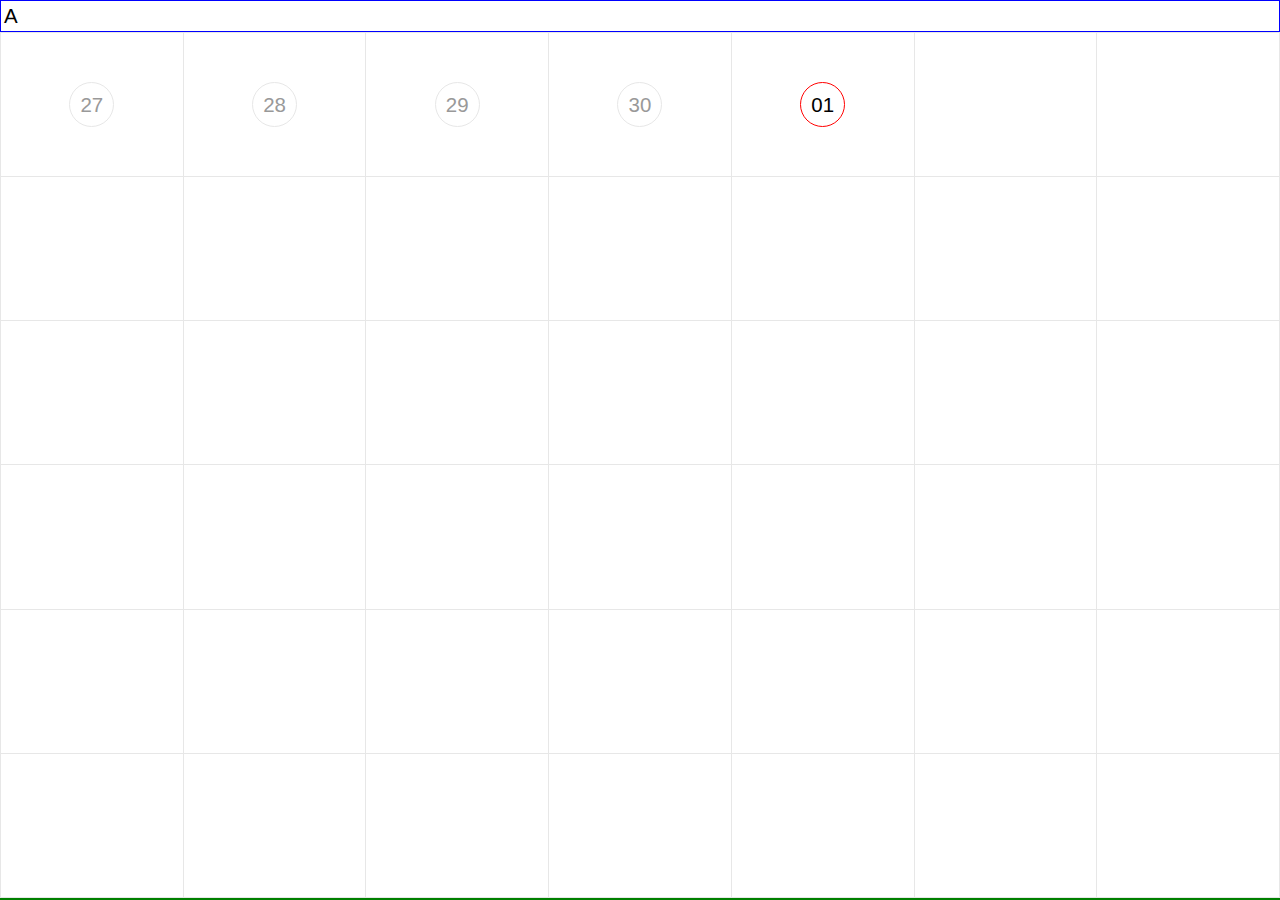
<file: grid3.html>
<!DOCTYPE html>
<html>
    <head>
        <meta name="viewport" content="width=device-width, initial-scale=1, viewport-fit=cover">
        <link rel="stylesheet" href="assets/style/grid3.css">
        <title>PWA Test</title>
    </head>
    <body>
        <main>
            <section class="toolbar">A</section>
            <section class="grid">
                <article class="other-month">
                    <span class="day-label">27</span>
                </article>
                <article class="other-month">
                    <span class="day-label">28</span>
                </article>
                <article class="other-month"><span class="day-label">29</span></article>
                <article class="other-month"><span class="day-label">30</span></article>
                <article>
                    <span class="day-label feriado">01</span>
                </article>
                <article></article>
                <article></article>
                <article></article>
                <article></article>
                <article></article>
                <article></article>
                <article></article>
                <article></article>
                <article></article>
                <article></article>
                <article></article>
                <article></article>
                <article></article>
                <article></article>
                <article></article>
                <article></article>
                <article></article>
                <article></article>
                <article></article>
                <article></article>
                <article></article>
                <article></article>
                <article></article>
                <article></article>
                <article></article>
                <article></article>
                <article></article>
                <article></article>
                <article></article>
                <article></article>
                <article></article>
                <article></article>
                <article></article>
                <article></article>
                <article></article>
                <article></article>
                <article></article>
            </section>
            <nav class="options"></nav>
        </main>
    </body>
</html>
</file>
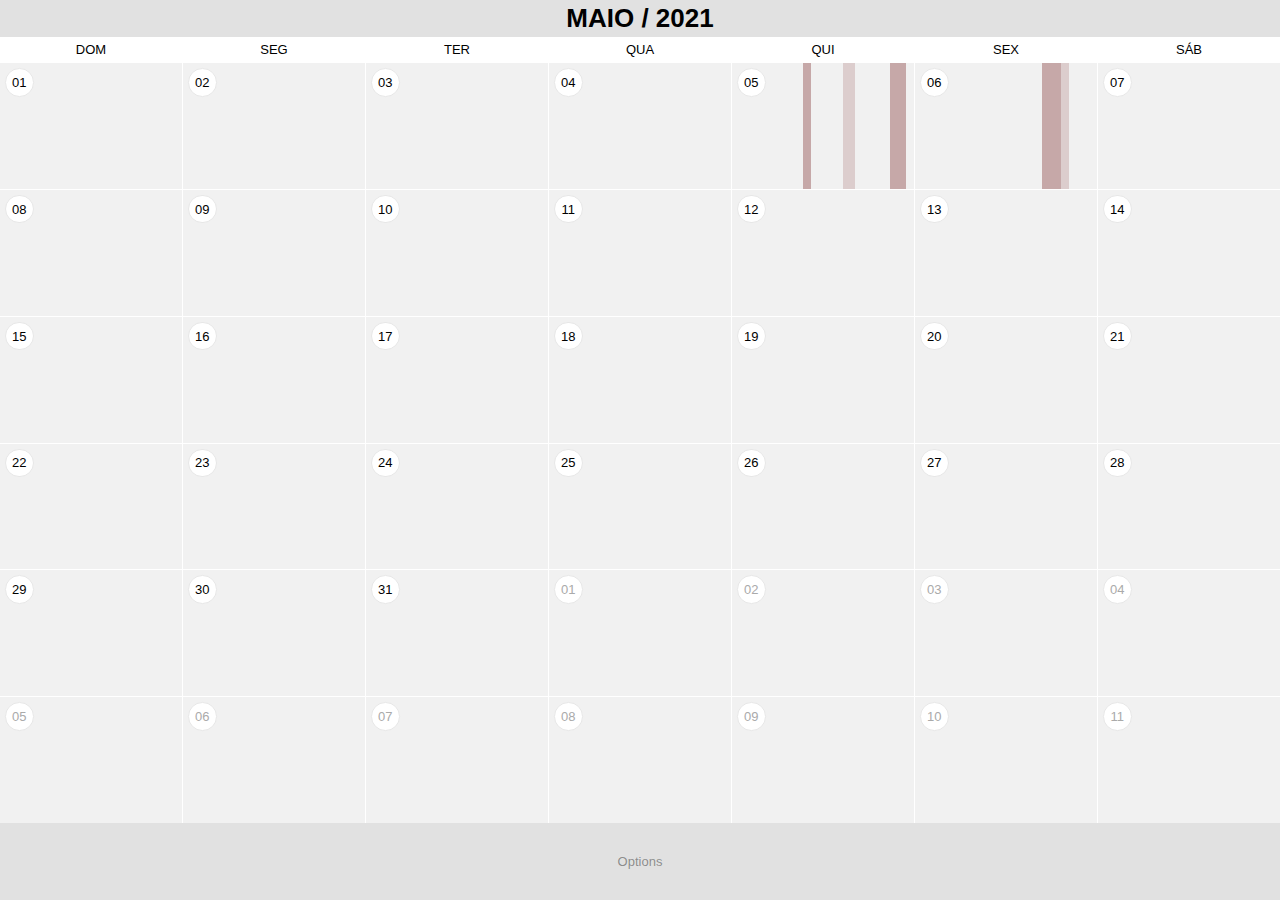
<file: grid4.html>
<!DOCTYPE html>
<html>
    <head>
        <meta name="viewport" content="width=device-width, initial-scale=1, viewport-fit=cover">
        <link rel="stylesheet" href="assets/style/grid4.css">
        <title>Grid Test</title>
    </head>
    <body>
        <main>
            <section class="toolbar"><h1>MAIO / 2021</h1></section>
            <section class="grid">
                <article class="day-week"><span>DOM</span></article>
                <article class="day-week"><span>SEG</span></article>
                <article class="day-week"><span>TER</span></article>
                <article class="day-week"><span>QUA</span></article>
                <article class="day-week"><span>QUI</span></article>
                <article class="day-week"><span>SEX</span></article>
                <article class="day-week"><span>SÁB</span></article>
                <article class="current-month"><span class="day-label">01</span></article>
                <article class="current-month"><span class="day-label">02</span></article>
                <article class="current-month"><span class="day-label">03</span></article>
                <article class="current-month"><span class="day-label">04</span></article>
                <article class="current-month"><span class="day-label">05</span>
                    <div class="horario" id="h1" data-horario="09:00-10:00" style="top: 39.13%; height: 4.34%; left:39.13%; width:4.34%;"></div>
                    <div class="horario" id="h2" data-horario="14:00-15:30" style="top: 60.86%; height: 6.52%; left:60.86%; width:6.52%;"></div>
                    <div class="horario" id="h3" data-horario="20:00-22:00" style="top: 86.95%; height: 8.69%; left:86.95%; width:8.69%;"></div>
                </article>
                <article class="current-month"><span class="day-label">06</span>
                    <div class="horario" id="" data-horario="16:00-18:30" style="top:69.56%; height:10.86%; left:69.56%; width:10.86%;"></div>
                    <div class="horario" id="" data-horario="18:30-19:30" style="top:80.43%; height:4.34%; left:80.43%; width:4.34%;"></div>
                </article>
                <article class="current-month"><span class="day-label">07</span></article>
                <article class="current-month"><span class="day-label">08</span></article>
                <article class="current-month"><span class="day-label">09</span></article>
                <article class="current-month"><span class="day-label">10</span></article>
                <article class="current-month"><span class="day-label">11</span></article>
                <article class="current-month"><span class="day-label">12</span></article>
                <article class="current-month"><span class="day-label">13</span></article>
                <article class="current-month"><span class="day-label">14</span></article>
                <article class="current-month"><span class="day-label">15</span></article>
                <article class="current-month"><span class="day-label">16</span></article>
                <article class="current-month"><span class="day-label">17</span></article>
                <article class="current-month"><span class="day-label">18</span></article>
                <article class="current-month"><span class="day-label">19</span></article>
                <article class="current-month"><span class="day-label">20</span></article>
                <article class="current-month"><span class="day-label">21</span></article>
                <article class="current-month"><span class="day-label">22</span></article>
                <article class="current-month"><span class="day-label">23</span></article>
                <article class="current-month"><span class="day-label">24</span></article>
                <article class="current-month"><span class="day-label">25</span></article>
                <article class="current-month"><span class="day-label">26</span></article>
                <article class="current-month"><span class="day-label">27</span></article>
                <article class="current-month"><span class="day-label">28</span></article>
                <article class="current-month"><span class="day-label">29</span></article>
                <article class="current-month"><span class="day-label">30</span></article>
                <article class="current-month"><span class="day-label">31</span></article>
                <article><span class="day-label">01</span></article>
                <article><span class="day-label">02</span></article>
                <article><span class="day-label">03</span></article>
                <article><span class="day-label">04</span></article>
                <article><span class="day-label">05</span></article>
                <article><span class="day-label">06</span></article>
                <article><span class="day-label">07</span></article>
                <article><span class="day-label">08</span></article>
                <article><span class="day-label">09</span></article>
                <article><span class="day-label">10</span></article>
                <article><span class="day-label">11</span></article>
            </section>
            <nav class="options">Options</nav>
        </main>
    </body>
</html>
</file>
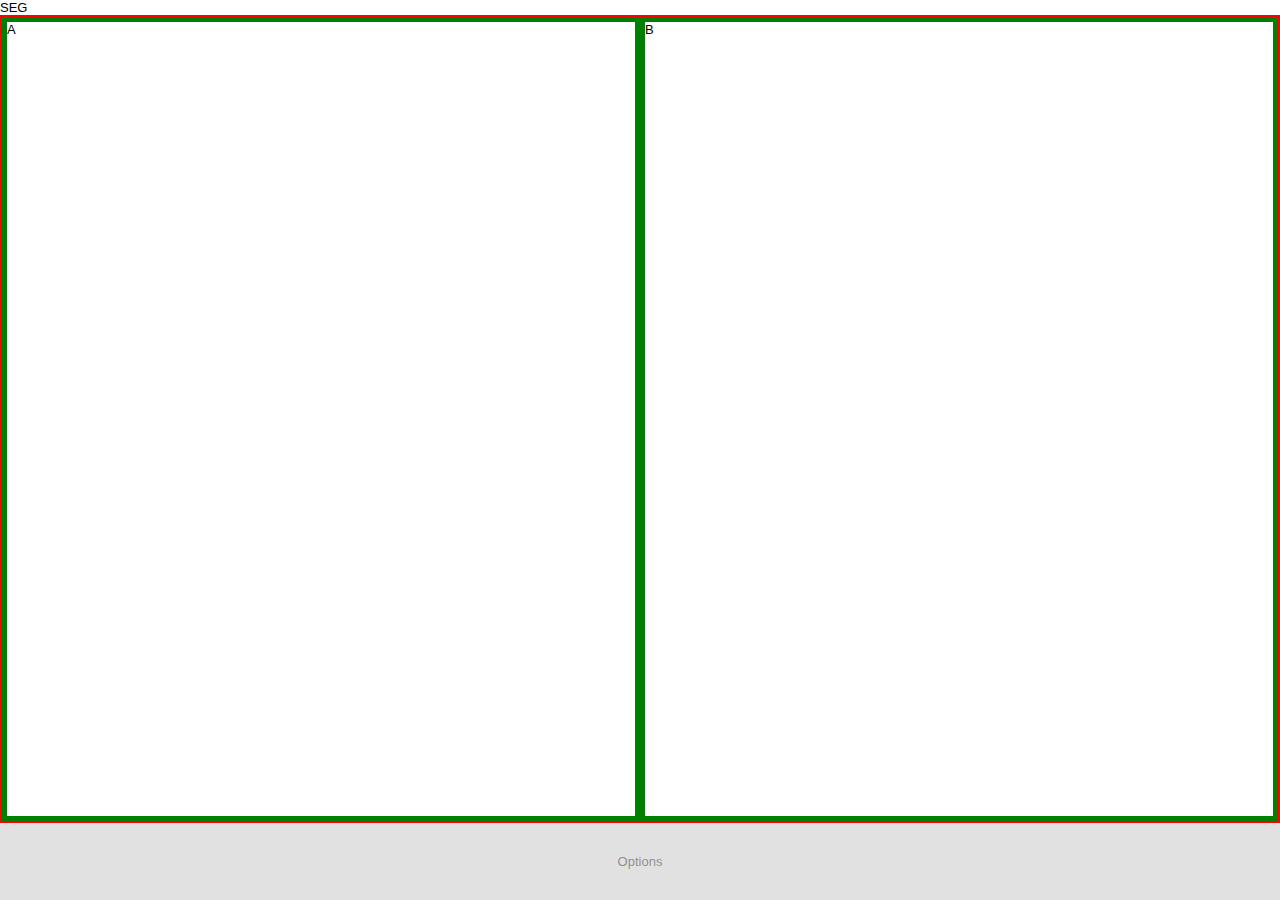
<file: grid5.html>
<!DOCTYPE html>
<html>
    <head>
        <meta name="viewport" content="width=device-width, initial-scale=1, viewport-fit=cover">
        <link rel="stylesheet" href="assets/style/grid5.css">
        <title>Grid Test</title>
    </head>
    <body>
        <main>
            <section class="week-days">SEG</section>
            <section class="calendar-area">
                <section class="month">A
                </section>
                <section class="month">B
                </section>
            </section>
            <nav class="options">Options</nav>
        </main>
    </body>
</html>
</file>
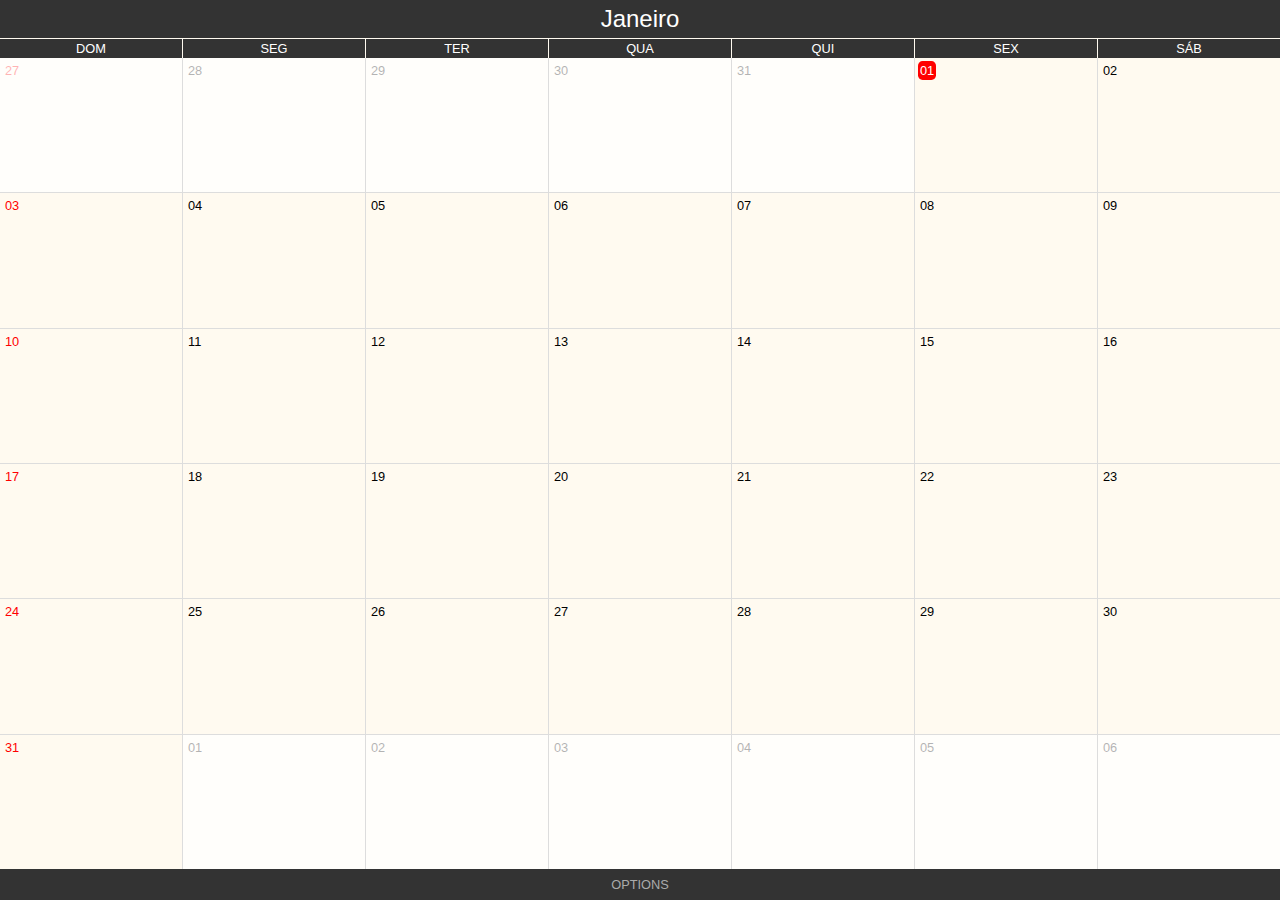
<file: grid6.html>
<!DOCTYPE html>
<html>
    <head>
        <meta name="viewport" content="width=device-width, initial-scale=1, viewport-fit=cover">
        <link rel="stylesheet" href="assets/style/grid6.css">
        <title>Grid Test</title>
        <!--script src="assets/script/grid6.js"></script-->
    </head>
    <body>
        <main>
            <section class="calendar-container">
                <section class="month-label" id="month-label">Março</section>
                <section class="week-days">
                    <div>DOM</div>
                    <div>SEG</div>
                    <div>TER</div>
                    <div>QUA</div>
                    <div>QUI</div>
                    <div>SEX</div>
                    <div>SÁB</div>
                </section>
                <section class="month-grid-container" id="calendar">
                    <!--div class="month-grid" data-month-name="Março" id="202103">
                        <div class="month-grid-day"><span class="month-grid-day-label">01</span></div>
                        <div class="month-grid-day"><span class="month-grid-day-label">02</span></div>
                        <div class="month-grid-day"><span class="month-grid-day-label">03</span></div>
                        <div class="month-grid-day"><span class="month-grid-day-label">04</span></div>
                        <div class="month-grid-day"><span class="month-grid-day-label">05</span></div>
                        <div class="month-grid-day" data-appointment>
                            <span class="month-grid-day-label">06</span>
                            <div class="appointment" style="top:39.13%; height:4.35%;"></div>
                            <div class="appointment" style="top:45.65%; height:6.52%;"></div>
                        </div>
                        <div class="month-grid-day" data-week-day="dom"><span class="month-grid-day-label">07</span>
                        </div>
                        <div class="month-grid-day"><span class="month-grid-day-label">08</span>
                            <div class="appointment" style="top:45.65%; height:6.52%;"></div>
                        </div>
                        <div class="month-grid-day"><span class="month-grid-day-label">09</span>
                            <div class="appointment" style="top:60.87%; height:17.39%;"></div>
                        </div>
                        <div class="month-grid-day"><span class="month-grid-day-label">10</span></div>
                        <div class="month-grid-day"><span class="month-grid-day-label">11</span></div>
                        <div class="month-grid-day"><span class="month-grid-day-label">12</span></div>
                        <div class="month-grid-day"><span class="month-grid-day-label">13</span></div>
                        <div class="month-grid-day" data-week-day="dom"><span class="month-grid-day-label">14</span></div>
                        <div class="month-grid-day"><span class="month-grid-day-label">15</span></div>
                        <div class="month-grid-day"><span class="month-grid-day-label">16</span></div>
                        <div class="month-grid-day"><span class="month-grid-day-label">17</span></div>
                        <div class="month-grid-day"><span class="month-grid-day-label">18</span></div>
                        <div class="month-grid-day"><span class="month-grid-day-label">19</span></div>
                        <div class="month-grid-day"><span class="month-grid-day-label">20</span></div>
                        <div class="month-grid-day" data-week-day="dom"><span class="month-grid-day-label">21</span></div>
                        <div class="month-grid-day"><span class="month-grid-day-label">22</span></div>
                        <div class="month-grid-day"><span class="month-grid-day-label">23</span></div>
                        <div class="month-grid-day"><span class="month-grid-day-label">24</span></div>
                        <div class="month-grid-day"><span class="month-grid-day-label">25</span></div>
                        <div class="month-grid-day"><span class="month-grid-day-label">26</span></div>
                        <div class="month-grid-day"><span class="month-grid-day-label">27</span></div>
                        <div class="month-grid-day" data-week-day="dom"><span class="month-grid-day-label">28</span></div>
                        <div class="month-grid-day"><span class="month-grid-day-label">29</span></div>
                        <div class="month-grid-day"><span class="month-grid-day-label">30</span></div>
                        <div class="month-grid-day"><span class="month-grid-day-label">31</span></div>
                        <div class="month-grid-day other-month"><span class="month-grid-day-label">01</span>
                            <div class="appointment" style="top:45.65%; height:6.52%;"></div>
                        </div>
                        <div class="month-grid-day other-month" data-holliday><span class="month-grid-day-label">02</span>
                        </div>
                        <div class="month-grid-day other-month"><span class="month-grid-day-label">03</span>
                        </div>
                        <div class="month-grid-day other-month" data-week-day="dom"><span class="month-grid-day-label">04</span>
                        </div>
                        <div class="month-grid-day other-month"><span class="month-grid-day-label">05</span>
                        </div>
                        <div class="month-grid-day other-month"><span class="month-grid-day-label">06</span>
                        </div>
                        <div class="month-grid-day other-month"><span class="month-grid-day-label">07</span>
                        </div>
                        <div class="month-grid-day other-month"><span class="month-grid-day-label">08</span>
                        </div>
                        <div class="month-grid-day other-month"><span class="month-grid-day-label">09</span>
                        </div>
                        <div class="month-grid-day other-month"><span class="month-grid-day-label">10</span>
                        </div>
                        <div class="month-grid-day other-month" data-week-day="dom"><span class="month-grid-day-label">11</span>
                        </div>
                    </div>
                    <div class="month-grid" data-month-name="Abril" id="202104">
                        <div class="month-grid-day other-month"><span class="month-grid-day-label">29</span></div>
                        <div class="month-grid-day other-month"><span class="month-grid-day-label">30</span></div>
                        <div class="month-grid-day other-month"><span class="month-grid-day-label">31</span></div>
                        <div class="month-grid-day"><span class="month-grid-day-label">01</span>
                            <div class="appointment" style="top:45.65%; height:6.52%;"></div>
                        </div>
                        <div class="month-grid-day" data-holliday><span class="month-grid-day-label">02</span></div>
                        <div class="month-grid-day"><span class="month-grid-day-label">03</span></div>
                        <div class="month-grid-day" data-week-day="dom"><span class="month-grid-day-label">04</span></div>
                        <div class="month-grid-day"><span class="month-grid-day-label">05</span></div>
                        <div class="month-grid-day"><span class="month-grid-day-label">06</span></div>
                        <div class="month-grid-day"><span class="month-grid-day-label">07</span></div>
                        <div class="month-grid-day"><span class="month-grid-day-label">08</span></div>
                        <div class="month-grid-day"><span class="month-grid-day-label">09</span></div>
                        <div class="month-grid-day"><span class="month-grid-day-label">10</span></div>
                        <div class="month-grid-day" data-week-day="dom"><span class="month-grid-day-label">11</span></div>
                        <div class="month-grid-day"><span class="month-grid-day-label">12</span></div>
                        <div class="month-grid-day"><span class="month-grid-day-label">13</span></div>
                        <div class="month-grid-day"><span class="month-grid-day-label">14</span></div>
                        <div class="month-grid-day"><span class="month-grid-day-label">15</span></div>
                        <div class="month-grid-day"><span class="month-grid-day-label">16</span></div>
                        <div class="month-grid-day"><span class="month-grid-day-label">17</span></div>
                        <div class="month-grid-day" data-week-day="dom"><span class="month-grid-day-label">18</span></div>
                        <div class="month-grid-day"><span class="month-grid-day-label">19</span></div>
                        <div class="month-grid-day"><span class="month-grid-day-label">20</span></div>
                        <div class="month-grid-day"><span class="month-grid-day-label">21</span></div>
                        <div class="month-grid-day"><span class="month-grid-day-label">22</span></div>
                        <div class="month-grid-day"><span class="month-grid-day-label">23</span></div>
                        <div class="month-grid-day"><span class="month-grid-day-label">24</span></div>
                        <div class="month-grid-day" data-week-day="dom"><span class="month-grid-day-label">25</span></div>
                        <div class="month-grid-day"><span class="month-grid-day-label">26</span></div>
                        <div class="month-grid-day"><span class="month-grid-day-label">27</span></div>
                        <div class="month-grid-day"><span class="month-grid-day-label">28</span></div>
                        <div class="month-grid-day"><span class="month-grid-day-label">29</span></div>
                        <div class="month-grid-day"><span class="month-grid-day-label">30</span></div>
                        <div class="month-grid-day other-month"><span class="month-grid-day-label">01</span></div>
                        <div class="month-grid-day other-month" data-week-day="dom"><span class="month-grid-day-label">02</span></div>
                        <div class="month-grid-day other-month"><span class="month-grid-day-label">03</span></div>
                        <div class="month-grid-day other-month"><span class="month-grid-day-label">04</span></div>
                        <div class="month-grid-day other-month"><span class="month-grid-day-label">05</span></div>
                        <div class="month-grid-day other-month"><span class="month-grid-day-label">06</span></div>
                        <div class="month-grid-day other-month"><span class="month-grid-day-label">07</span></div>
                        <div class="month-grid-day other-month"><span class="month-grid-day-label">08</span></div>
                        <div class="month-grid-day other-month" data-week-day="dom"><span class="month-grid-day-label">09</span></div>
                    </div>
                    <div class="month-grid" data-month-name="Maio" id="202105">
                        <div class="month-grid-day other-month"><span class="month-grid-day-label">26</span></div>
                        <div class="month-grid-day other-month"><span class="month-grid-day-label">27</span></div>
                        <div class="month-grid-day other-month"><span class="month-grid-day-label">28</span></div>
                        <div class="month-grid-day other-month"><span class="month-grid-day-label">29</span></div>
                        <div class="month-grid-day other-month"><span class="month-grid-day-label">30</span></div>
                        <div class="month-grid-day"><span class="month-grid-day-label">01</span></div>
                        <div class="month-grid-day" data-week-day="dom"><span class="month-grid-day-label">02</span></div>
                        <div class="month-grid-day"><span class="month-grid-day-label">03</span></div>
                        <div class="month-grid-day"><span class="month-grid-day-label">04</span></div>
                        <div class="month-grid-day"><span class="month-grid-day-label">05</span></div>
                        <div class="month-grid-day"><span class="month-grid-day-label">06</span></div>
                        <div class="month-grid-day"><span class="month-grid-day-label">07</span></div>
                        <div class="month-grid-day"><span class="month-grid-day-label">08</span></div>
                        <div class="month-grid-day" data-week-day="dom"><span class="month-grid-day-label">09</span></div>
                        <div class="month-grid-day"><span class="month-grid-day-label">10</span></div>
                        <div class="month-grid-day"><span class="month-grid-day-label">11</span></div>
                        <div class="month-grid-day"><span class="month-grid-day-label">12</span></div>
                        <div class="month-grid-day"><span class="month-grid-day-label">13</span></div>
                        <div class="month-grid-day"><span class="month-grid-day-label">14</span></div>
                        <div class="month-grid-day"><span class="month-grid-day-label">15</span></div>
                        <div class="month-grid-day" data-week-day="dom"><span class="month-grid-day-label">16</span></div>
                        <div class="month-grid-day"><span class="month-grid-day-label">17</span></div>
                        <div class="month-grid-day"><span class="month-grid-day-label">18</span></div>
                        <div class="month-grid-day"><span class="month-grid-day-label">19</span></div>
                        <div class="month-grid-day"><span class="month-grid-day-label">20</span></div>
                        <div class="month-grid-day"><span class="month-grid-day-label">21</span></div>
                        <div class="month-grid-day"><span class="month-grid-day-label">22</span></div>
                        <div class="month-grid-day" data-week-day="dom"><span class="month-grid-day-label">23</span></div>
                        <div class="month-grid-day"><span class="month-grid-day-label">24</span></div>
                        <div class="month-grid-day"><span class="month-grid-day-label">25</span></div>
                        <div class="month-grid-day"><span class="month-grid-day-label">26</span></div>
                        <div class="month-grid-day"><span class="month-grid-day-label">27</span></div>
                        <div class="month-grid-day"><span class="month-grid-day-label">28</span></div>
                        <div class="month-grid-day"><span class="month-grid-day-label">29</span></div>
                        <div class="month-grid-day" data-week-day="dom"><span class="month-grid-day-label">30</span></div>
                        <div class="month-grid-day"><span class="month-grid-day-label">31</span></div>
                        <div class="month-grid-day other-month"><span class="month-grid-day-label">01</span></div>
                        <div class="month-grid-day other-month"><span class="month-grid-day-label">02</span></div>
                        <div class="month-grid-day other-month"><span class="month-grid-day-label">03</span></div>
                        <div class="month-grid-day other-month"><span class="month-grid-day-label">04</span></div>
                        <div class="month-grid-day other-month"><span class="month-grid-day-label">05</span></div>
                        <div class="month-grid-day other-month" data-week-day="dom"><span class="month-grid-day-label">06</span></div>
                    </div-->
                </section>
                <section class="options">OPTIONS</section>
            </section>
        </main>
        <script src="assets/script/grid6.js"></script>
    </body>
</html>
</file>
<file: assets/style/grid3.css>
*{
    margin: 0px;
    box-sizing: border-box;
    font-size: 1.6vmax;
    font-family: Calibri, 'Trebuchet MS', sans-serif;
    font-family: 'Lucida Sans', 'Lucida Sans Regular', 'Lucida Grande', 'Lucida Sans Unicode', Geneva, Verdana, sans-serif;
}

:root{
    --grid-line-color: #e7e7e7;
}

main{
    display: flex;
    flex-direction: column;
    height: 100vh;
}

main .toolbar{
    padding: 3px;
    border: 1px solid blue;
    
}
main .options{
    border: 1px solid green;
}
main .grid{
    padding: 0px;
    display: flex;
    flex-wrap: wrap;
    border-top: 1px solid var(--grid-line-color);
    border-left: 1px solid var(--grid-line-color);
    flex: 1;
}
@media only screen and (orientation: portrait){
    main .toolbar{
        height: max(6vh, 6vw);
    }
    main .options{
        height: max(6vh, 6vw);
        min-height: 60px;
    }
    main .grid{
        /*height: 88vh;*/
    }
}
article{
    width: 14.28571429%;
    background-color: white;
    position: relative;
    height: 16.66666%;
    border-right: solid 1px var(--grid-line-color);
    border-bottom: solid 1px var(--grid-line-color);
    cursor: pointer;
    color: black;
}
article:hover{
    box-shadow: 0px 0px 8px rgba(0, 0, 0, 0.2);
    z-index: 1;
}
article .day-label2{
    display: flex;
    justify-content: center;
    align-items: center;
    border-radius: 50%;
    width: 2.2em;
    height: 2.2em;
    background-color: white;
    border: solid 1px var(--grid-line-color);
}
article .day-label{
    position: absolute;
    display: flex;
    justify-content: center;
    align-items: center;
    border-radius: 50%;
    width: 2.2em;
    left: calc(50% - 1.1em);
    height: 2.2em;
    top: calc(50% - 1.1em);
    background-color: white;
    border: solid 1px var(--grid-line-color);
}
article .day-label.feriado{
    border: solid 1px red;
}
article .num-apontamentos{
    padding: 5px;
    border: solid 1px var(--grid-line-color);
}
article.other-month{
    color: #999;
}
</file>
<file: assets/style/grid4.css>
*{
    margin: 0px;
    box-sizing: border-box;
    font-family: Calibri, 'Trebuchet MS', sans-serif;
    font-family: 'Lucida Sans', 'Lucida Sans Regular', 'Lucida Grande', 'Lucida Sans Unicode', Geneva, Verdana, sans-serif;
}

:root{
    --grid-line-color: #e7e7e7;
}

main{
    display: flex;
    flex-direction: column;
    height: 100vh;
    font-size: min(13px, 1.6vmax);
}

main .toolbar{
    padding: 3px;
    /*border: 1px solid blue;*/
    height: auto;
    text-align: center;
    background-color: #e1e1e1;
    
}
main .options{
    height: 6vmax;
    background-color: #e1e1e1;
    padding: 3px;
    text-align: center;
    display: flex;
    justify-content: center;
    align-items: center;
    color: rgba(0, 0, 0, 0.4);
}
main .grid{
    flex: 1;
    padding: 0px;
    display: grid;
    grid-template-columns: repeat(7, 1fr);
    grid-template-rows: auto repeat(6, 1fr);
    gap: 1px;
}
@media only screen and (orientation: portrait){
    main .toolbar{
    }
    main .options{
    }
    main .grid{
    }
}
article{
    background-color: #f1f1f1;
    cursor: pointer;
    color: #aaa;
    padding: 5px;
    position: relative;
}
article:hover{
    box-shadow: 0px 0px 10px rgba(0, 0, 0, 0.1);
    z-index: 1;
}
article.current-month{
    color: black;
}
article.day-week{
    display: block;
    height: auto;
    background-color: white;
    text-align: center;
    color: black;
}
article .day-label{
    display: flex;
    justify-content: center;
    align-items: center;
    border-radius: 50%;
    width: 2.2em;
    left: calc(50% - 1.1em);
    height: 2.2em;
    top: calc(50% - 1.1em);
    background-color: white;
    border: solid 1px var(--grid-line-color);
}
article .horario{
    position: absolute;
    width: 100%;
    left: 0;
    background-color: rgba(100, 0, 0, 0.15);
    /*border-bottom: dashed 1px rgba(100, 0, 0, 0.3);*/
}
article .horario:nth-child(even){
    background-color: rgba(100, 0, 0, 0.3);
}

@media only screen and (orientation: portrait){
    article .horario{
        width: 100% !important;
        left: 0 !important;
    }
}
@media only screen and (orientation: landscape){
    article .horario{
        height: 100% !important;
        top: 0 !important;
    }
}
/*article #h1{
    top: 39.13%;
    height: 4.34%;
    left: 39.13%;
    width: 4.34%;
}
article #h2{
    top: 60.86%;
    height: 6.52%;
    left: 60.86%;
    width: 6.52%;
}
article #h3{
    top: 86.95%;
    height: 8.69%;
    left: 86.95%;
    width: 8.69%;
}*/

/*article #h1{
    top: 39.13%;
    height: 4.34%;
}
article #h2{
    top: 60.86%;
    height: 6.52%;
}
article #h3{
    top: 86.95%;
    height: 8.69%;
}*/
</file>
<file: assets/style/grid5.css>
*{
    margin: 0px;
    box-sizing: border-box;
    font-family: Calibri, 'Trebuchet MS', sans-serif;
    font-family: 'Lucida Sans', 'Lucida Sans Regular', 'Lucida Grande', 'Lucida Sans Unicode', Geneva, Verdana, sans-serif;
}

:root{
    --grid-line-color: #e7e7e7;
}

main{
    display: flex;
    flex-direction: column;
    height: 100vh;
    font-size: min(13px, 1.6vmax);
}

main .options{
    height: 6vmax;
    background-color: #e1e1e1;
    padding: 3px;
    text-align: center;
    display: flex;
    justify-content: center;
    align-items: center;
    color: rgba(0, 0, 0, 0.4);
}
main .calendar-area{
    flex: 1;
    display: flex;
    flex-direction: row;
    justify-content: center;
    align-items: center;
    border: solid 2px red;
    overflow-x: scroll;
}
main .calendar-area .month{
    border: 5px solid green;
    display: block;
    height: 100%;
    width: 100vw;
}




main .grid{
    width: 100%;
    padding: 0px;
    display: grid;
    grid-template-columns: repeat(7, 1fr);
    grid-template-rows: auto repeat(6, 1fr);
    gap: 1px;
}

@media only screen and (orientation: portrait){
    main .toolbar{
    }
    main .options{
    }
    main .grid{
    }
}
article{
    background-color: #f1f1f1;
    cursor: pointer;
    color: #aaa;
    padding: 5px;
    position: relative;
}
article:hover{
    box-shadow: 0px 0px 10px rgba(0, 0, 0, 0.1);
    z-index: 1;
}
article.current-month{
    color: black;
}
article.day-week{
    display: block;
    height: auto;
    background-color: white;
    text-align: center;
    color: black;
}
article .day-label{
    display: flex;
    justify-content: center;
    align-items: center;
    border-radius: 50%;
    width: 2.2em;
    left: calc(50% - 1.1em);
    height: 2.2em;
    top: calc(50% - 1.1em);
    background-color: white;
    border: solid 1px var(--grid-line-color);
}
article .horario{
    position: absolute;
    width: 100%;
    left: 0;
    background-color: rgba(100, 0, 0, 0.15);
    /*border-bottom: dashed 1px rgba(100, 0, 0, 0.3);*/
}
article .horario:nth-child(even){
    background-color: rgba(100, 0, 0, 0.3);
}

@media only screen and (orientation: portrait){
    article .horario{
        width: 100% !important;
        left: 0 !important;
    }
}
@media only screen and (orientation: landscape){
    article .horario{
        height: 100% !important;
        top: 0 !important;
    }
}
/*article #h1{
    top: 39.13%;
    height: 4.34%;
    left: 39.13%;
    width: 4.34%;
}
article #h2{
    top: 60.86%;
    height: 6.52%;
    left: 60.86%;
    width: 6.52%;
}
article #h3{
    top: 86.95%;
    height: 8.69%;
    left: 86.95%;
    width: 8.69%;
}*/

/*article #h1{
    top: 39.13%;
    height: 4.34%;
}
article #h2{
    top: 60.86%;
    height: 6.52%;
}
article #h3{
    top: 86.95%;
    height: 8.69%;
}*/
</file>
<file: assets/style/grid6.css>
*{
    margin: 0px;
    box-sizing: border-box;
    font-family: Calibri, 'Trebuchet MS', sans-serif;
    font-family: 'Lucida Sans', 'Lucida Sans Regular', 'Lucida Grande', 'Lucida Sans Unicode', Geneva, Verdana, sans-serif;
}

:root{
    --grid-line-color: #e7e7e7;
}

html{
    
}

body {
    background-color: #333;

}

main{
    display: flex;
    flex-direction: column;
}

.calendar-container{
    width: 100vw;
    height: 100vh;
    display: flex;
    flex-direction: column;
    color: white;
}

.calendar-container .month-label{
    padding: 5px;
    text-align: center;
    font-size: 1.5rem;
}

.calendar-container .week-days{
    display: grid;
    grid-template-columns: repeat(7, 1fr);
    gap: 1px;
    background-color: floralwhite;
    border-top: solid 1px floralwhite;
    font-size: 0.8rem;
    /*border-left: solid 1px #333;
    border-right: solid 1px #333;*/
}
.calendar-container .week-days div{
    padding: 2px;
    text-align: center;
    background-color: #333;
}
.calendar-container .month-grid-container {
    flex: 1;
    display: flex;
    flex-wrap: nowrap;
    overflow-x: auto;
    scroll-snap-type: x mandatory;
}

.calendar-container .month-grid-container .month-grid {
    flex: 0 0 auto;
    width: 100%;
    /*border: solid 1px #333;*/
    background-color: #ddd;
    display: grid;
    grid-template-columns: repeat(7, 1fr);
    gap: 1px;
    scroll-snap-align: center;
}
.calendar-container .month-grid-container .month-grid .month-grid-day{
    position: relative;
    padding: 3px;
    background-color: floralwhite;
}

.calendar-container .month-grid-container .month-grid .month-grid-day .month-grid-day-label{
    font-size: max(0.65rem, 1vmax);
    /*border: solid 1px #ddd;*/
    border-radius: 25%;
    padding: 2px;
    color: black;
}
.calendar-container .month-grid-container .month-grid .month-grid-day[data-week-day="dom"] .month-grid-day-label{
    color: red;
}
.calendar-container .month-grid-container .month-grid .month-grid-day[data-today] .month-grid-day-label{
    border: solid 2px black;
    /*background-color: darkgreen;
    color: white;*/
}
.calendar-container .month-grid-container .month-grid .month-grid-day[data-holliday] .month-grid-day-label{
    background-color: red;
    color: white;
}
.calendar-container .month-grid-container .month-grid .month-grid-day[data-appointment] .month-grid-day-label{
    /*border: solid 1px #bbb;
    font-weight: normal;*/
}
/*@media only screen and (orientation: portrait){
    .calendar-container .month-grid-container .month-grid .month-grid-day .appointment{
        width: 100% !important;
        left: 0 !important;
    }
}
@media only screen and (orientation: landscape){
    .calendar-container .month-grid-container .month-grid .month-grid-day .appointment{
        height: 100% !important;
        top: 0 !important;
    }
}*/

.calendar-container .month-grid-container .month-grid .month-grid-day .appointment{
    position: absolute;
    width: calc(100% - 4px) !important;
    left: 2px !important;
    border-radius: 2px;
    background-color: rgba(60, 0, 0, 0.3);
}

.calendar-container .options{
    padding: 0.5rem;
    font-size: 0.8rem;
    color: #aaa;
    text-align: center;
}

.calendar-container .month-grid-container .month-grid .other-month::after{
    position: absolute;
    content: " ";
    top: 0;
    left: 0;
    height: 100%;
    width: 100%;
    background-color: rgba(255, 255, 255, 0.7);
}
</file>
